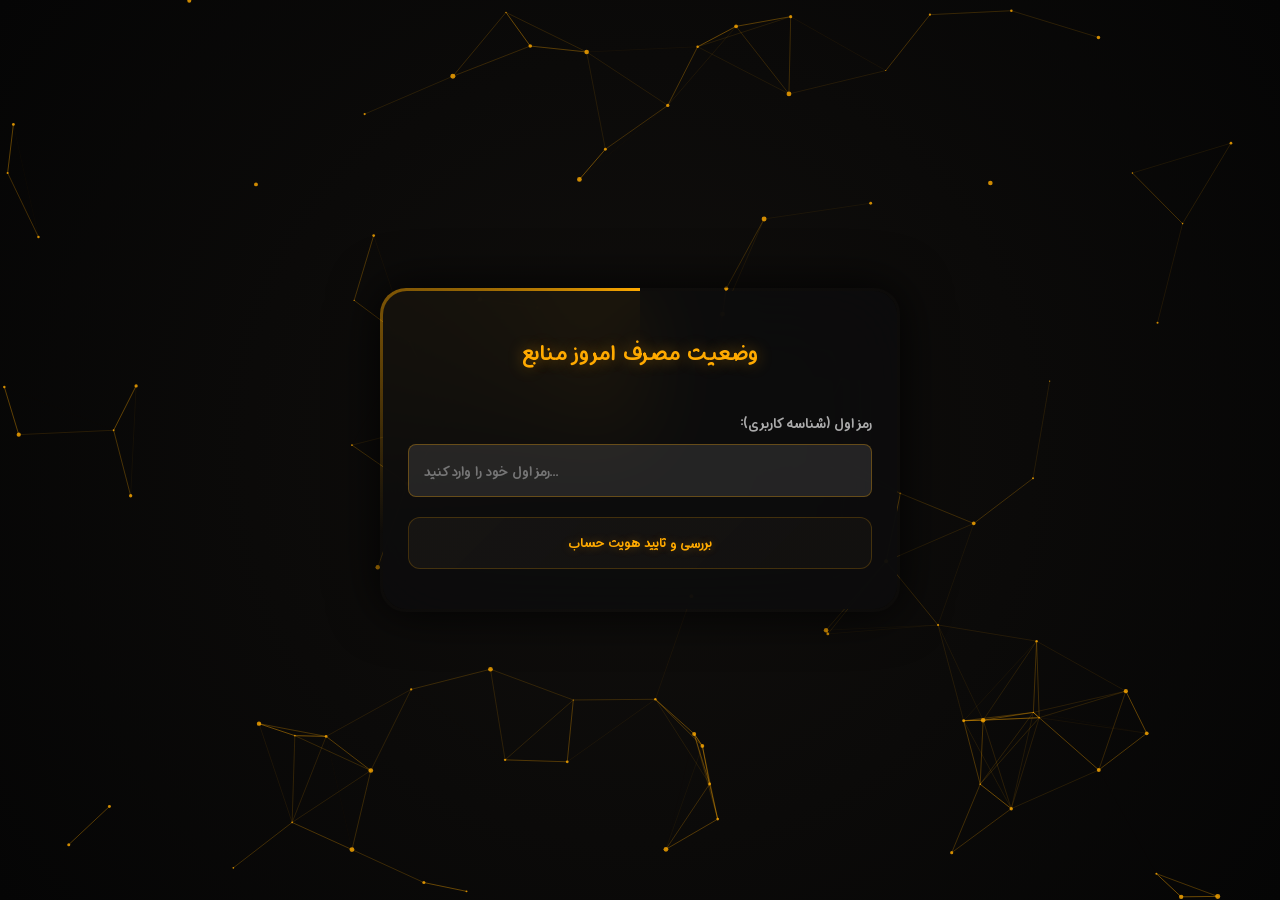
<file: index.html>
<!DOCTYPE html>
<html lang="fa" dir="rtl">
<head>
    <meta charset="UTF-8">
    <meta name="viewport" content="width=device-width, initial-scale=1.0">
    <title>Control Panel</title>
    <link rel="stylesheet" href="file/css/plassmafont.css">
    <link rel="stylesheet" href="file/css/textfont.css">
    <link rel="stylesheet" href="file/css/style.css">
    <style>
        .login-container { display: flex; flex-direction: column; gap: 15px; margin-top: 20px; }
        .input-field {
            background: rgba(255, 255, 255, 0.1); border: 1px solid rgba(255, 170, 0, 0.3);
            color: #fff; padding: 12px 15px; border-radius: 8px; font-family: inherit;
            font-size: 14px; outline: none; transition: 0.3s; text-align: left; direction: ltr; width: 100%; box-sizing: border-box;
        }
        .input-field:focus { border-color: rgba(255, 170, 0, 0.8); background: rgba(255, 255, 255, 0.15); }
        .login-btn {
            background: linear-gradient(45deg, #ffaa00, #ff7700); color: #111; border: none;
            padding: 12px; border-radius: 8px; font-weight: bold; font-family: inherit; cursor: pointer; transition: 0.3s;
        }
        .login-btn:hover { transform: scale(1.02); box-shadow: 0 0 15px rgba(255, 170, 0, 0.4); }
        .btn-outline { background: transparent; border: 1px solid rgba(255, 170, 0, 0.5); color: #ffaa00; }
        .btn-outline:hover { background: rgba(255, 170, 0, 0.1); }
        .panel-actions { display: flex; gap: 10px; margin-top: 20px; border-top: 1px solid rgba(255,255,255,0.1); padding-top: 20px; }
        .panel-actions button { flex: 1; }
        .quick-admin-box { margin-top: 15px; border: 1px dashed rgba(255, 170, 0, 0.4); padding: 15px; border-radius: 8px; background: rgba(0, 0, 0, 0.2); display: none; }
		.social-container { display: flex; justify-content: center; gap: 30px; border-top: 1px solid rgba(255,255,255,0.05); padding-top: 25px; margin-top: 20px; }
		.social-icon { color: #8b949e; fill: currentColor; width: 28px; height: 28px; transition: all 0.3s ease; animation: pulseGlow 3s infinite alternate; }
		.social-container a:nth-child(2) .social-icon { animation-delay: 1.5s; }
		@keyframes pulseGlow { 0% { color: #8b949e; filter: drop-shadow(0 0 0 rgba(255, 170, 0, 0)); transform: scale(1); } 100% { color: #ffaa00; filter: drop-shadow(0 0 12px rgba(255, 170, 0, 0.7)); transform: scale(1.1); } }
		.social-icon:hover { color: #fff; filter: drop-shadow(0 0 15px #f0883e); transform: scale(1.2) !important; animation-play-state: paused; }
        .links-container { display: none; margin-top: 15px; }
	</style>
</head>
<body class="ts">

<canvas id="particle-canvas"></canvas>

<div class="panel-wrapper">
    <div class="panel-card">
        <h2>وضعیت مصرف امروز منابع</h2>
        
        <div id="login-section" class="login-container">
            <div id="step-1">
				<div style="margin-bottom: 20px;">
					<label style="display: block; text-align: right; margin-bottom: 8px; color: #aaa; font-size: 14px;">رمز اول (شناسه کاربری):</label>
					<input type="password" id="pass1" class="input-field" placeholder="رمز اول خود را وارد کنید...">
				</div>
				
				<div class="login-container">
					<button id="btn-verify-account" class="link-btn" style="width: 100%; justify-content: center; margin: 0; border: 1px solid rgba(255, 170, 0, 0.2);" onclick="verifyUserIdentity()">
						<div class="link-info" style="text-align: center; margin: 0;">
							<span class="link-title" style="color: #ffaa00; text-shadow: 0 0 10px rgba(255,170,0,0.3);">بررسی و تایید هویت حساب</span>
						</div>
					</button>

					<div id="access-buttons-container" style="display: none; grid-template-columns: 1fr 1fr; gap: 12px; width: 100%;">
						<button class="link-btn" style="margin: 0; justify-content: center; border: 1px solid rgba(255, 170, 0, 0.2);" onclick="goToStep2('sub')">
							<div class="link-info" style="text-align: center; margin: 0;">
								<span class="link-title" style="color: #ffaa00; text-shadow: 0 0 10px rgba(255,170,0,0.2);">داشبورد مصرف</span>
							</div>
						</button>
						<button class="link-btn" style="margin: 0; justify-content: center; border: 1px solid rgba(255, 170, 0, 0.2);" onclick="goToStep2('admin')">
							<div class="link-info" style="text-align: center; margin: 0;">
								<span class="link-title" style="color: #ffaa00; text-shadow: 0 0 10px rgba(255,170,0,0.2);">پنل مدیریت</span>
							</div>
						</button>
					</div>
				</div>
			</div>

            <div id="step-admin" style="display: none;">
                <p style="font-size: 13px; color: #ccc; margin-bottom: 10px;">لطفا رمز دوم ادمین را وارد کنید:</p>
                <input type="text" id="admin_pass2" class="input-field" placeholder="رمز دوم ادمین" style="margin-bottom: 15px;">
                <div style="display: flex; gap: 10px;">
                    <button class="login-btn" onclick="submitLogin('admin')" style="flex: 1;">ورود به ادمین</button>
                    <button class="login-btn btn-outline" onclick="backToStep1()" style="flex: 1;">بازگشت</button>
                </div>
            </div>

            <div id="step-sub" style="display: none;">
                <p style="font-size: 13px; color: #ccc; margin-bottom: 10px;">لطفا رمز دوم اشتراک (داشبورد) را وارد کنید:</p>
                <input type="text" id="sub_pass2" class="input-field" placeholder="رمز دوم اشتراک" style="margin-bottom: 15px;">
                <div style="display: flex; gap: 10px;">
                    <button class="login-btn" onclick="submitLogin('sub')" style="flex: 1;">ورود به داشبورد</button>
                    <button class="login-btn btn-outline" onclick="backToStep1()" style="flex: 1;">بازگشت</button>
                </div>
            </div>
        </div>

        <div id="main-content" style="display: none;">
            <div id="loading" class="loading">در حال بارگذاری اطلاعات میزان مصرف...</div>
            
            <div id="dashboard" style="display: none;">
				<div class="gauges-container">
					<div class="gauge-wrapper">
						<div class="gauge-title">حجم سایت و برنامه</div>
						<div class="gauge-chart-svg">
							<svg viewBox="0 0 160 160">
								<circle class="circle-bg" cx="80" cy="80" r="70"></circle>
								<circle id="req-circle" class="circle-progress stroke-req" cx="80" cy="80" r="70"></circle>
							</svg>
							<div id="req-val" class="gauge-value">0.00 GB</div>
						</div>
						<div class="gauge-max">سقف مصرف روزانه: ۶.۰۰ GB</div>
					</div>

					<div class="gauge-wrapper">
						<div class="gauge-title">حجم بک سایت و برنامه</div>
						<div class="gauge-chart-svg">
							<svg viewBox="0 0 160 160">
								<circle class="circle-bg" cx="80" cy="80" r="70"></circle>
								<circle id="event-circle" class="circle-progress stroke-event" cx="80" cy="80" r="70"></circle>
							</svg>
							<div id="event-val" class="gauge-value">0.00 GB</div>
						</div>
						<div class="gauge-max">سقف مصرف روزانه: ۱۲.۰۰ GB</div>
					</div>
				</div>

				<div id="verify-subs-wrapper" style="margin-top: 15px; text-align: center;">
					<button id="btn-verify-subs" class="link-btn" style="width: 100%; justify-content: center; margin-top: 10px; border: 1px solid rgba(255, 170, 0, 0.2);" onclick="verifyAndLoadSubs()">
						<div class="link-info" style="text-align: center; margin: 0;">
							<span class="link-title" style="color: #ffaa00; text-shadow: 0 0 10px rgba(255,170,0,0.3);">بررسی و دریافت اشتراک‌ها</span>
						</div>
					</button>
				</div>

				<div id="links-area" class="links-container" style="display: none; margin-top: 20px;">
					<div class="link-btn" onclick="copyDynamicLink('v2ray')">
						<span class="btn-tag">V2ray</span>
						<span class="btn-text">کانکشن V2ray</span>
					</div>
					<div class="link-btn" onclick="copyDynamicLink('singbox')">
						<span class="btn-tag">SingBox</span>
						<span class="btn-text">کانکشن SingBox</span>
					</div>
					<div class="link-btn" onclick="copyDynamicLink('all')">
						<span class="btn-tag">کپی همه کانکشن‌ها (Sub)</span>
						<span class="btn-text">ALL</span>
					</div>
				</div>

				<div class="panel-actions">
					<button class="login-btn btn-outline" onclick="jumpToAdminQuick()">ادمین پنل</button>
					<button class="login-btn btn-outline" style="color: #ff5555; border-color: rgba(255,85,85,0.5);" onclick="logout()">خروج و تغییر سرور</button>
				</div>

				<div id="quick-admin-box" class="quick-admin-box">
					<p style="font-size: 13px; color: #ccc; margin-bottom: 10px;">رمز دوم ادمین در حافظه یافت نشد. لطفا آن را وارد کنید:</p>
					<input type="text" id="quick_admin_pass2" class="input-field" placeholder="رمز دوم ادمین" style="margin-bottom: 10px;">
					<button class="login-btn" style="width: 100%;" onclick="saveAndGoToAdmin()">ثبت و انتقال به ادمین</button>
				</div>

				<div class="social-container">
					<a href="https://t.me/shakarcity" target="_blank">
						<svg class="social-icon" viewBox="0 0 24 24"><path d="M12 2C6.48 2 2 6.48 2 12s4.48 10 10 10 10-4.48 10-10S17.52 2 12 2zm4.64 6.8c-.15 1.58-.8 5.42-1.13 7.19-.14.75-.42 1-.68 1.03-.58.05-1.02-.38-1.58-.75-.88-.58-1.38-.94-2.23-1.5-.99-.65-.35-1.01.22-1.59.15-.15 2.71-2.48 2.76-2.69.01-.03.01-.14-.05-.2-.06-.06-.15-.04-.21-.03-.09.02-1.49.95-4.22 2.79-.4.27-.76.4-1.08.39-.36-.01-1.04-.2-1.55-.37-.63-.2-1.12-.31-1.08-.66.02-.18.27-.36.74-.55 2.92-1.27 4.86-2.11 5.83-2.5 2.78-1.1 3.35-1.3 3.73-1.31.08 0 .27.02.39.12.1.08.13.19.14.27z" fill="currentColor"/></svg>
					</a>
					<a href="https://discord.gg/3crfD8S99V" target="_blank">
						<svg class="social-icon" viewBox="0 0 24 24"><path d="M20.317 4.37a19.791 19.791 0 0 0-4.885-1.515.074.074 0 0 0-.079.037c-.21.375-.444.864-.608 1.25a18.27 18.27 0 0 0-5.487 0 12.64 12.64 0 0 0-.617-1.25.077.077 0 0 0-.079-.037A19.736 19.736 0 0 0 3.677 4.37a.07.07 0 0 0-.032.027C.533 9.046-.32 13.579.099 18.057a.082.082 0 0 0 .031.057 19.9 19.9 0 0 0 5.993 3.03.078.078 0 0 0 .084-.028 14.09 14.09 0 0 0 1.226-1.972.074.074 0 0 0-.041-.106 13.107 13.107 0 0 1-1.872-.892.077.077 0 0 1-.008-.128 10.2 10.2 0 0 0 .372-.292.074.074 0 0 1 .077-.01c3.928 1.793 8.18 1.793 12.062 0a.074.074 0 0 1 .078.01c.12.098.246.198.373.292a.077.077 0 0 1-.006.127 12.299 12.299 0 0 1-1.873.892.074.074 0 0 0-.041.107c.36.698.772 1.362 1.225 1.972a.077.077 0 0 0 .084.028 19.839 19.839 0 0 0 6.002-3.03.077.077 0 0 0 .032-.054c.5-5.094-.838-9.62-3.939-14.327a.066.066 0 0 0-.032-.027zM8.08 15.332c-1.135 0-2.072-1.041-2.072-2.316 0-1.275.918-2.316 2.072-2.316 1.164 0 2.09 1.05 2.072 2.316 0 1.275-.918 2.316-2.072 2.316zm7.84 0c-1.135 0-2.072-1.041-2.072-2.316 0-1.275.918-2.316 2.072-2.316 1.164 0 2.09 1.05 2.072 2.316 0 1.275-.918 2.316-2.072 2.316z" fill="currentColor"/></svg>
					</a>
				</div>
			</div>
        </div>
        
        <div id="toast" class="toast">لینک با موفقیت کپی شد</div>
    </div>
</div>

<script>
// ==========================================
// انیمیشن ذرات و خطوط نئونی پس‌زمینه (Canvas)
// ==========================================
const canvas = document.getElementById('particle-canvas');
const ctx = canvas.getContext('2d');
let particlesArray = [];
function setCanvasSize() { canvas.width = window.innerWidth; canvas.height = window.innerHeight; }
setCanvasSize(); window.addEventListener('resize', setCanvasSize);
class Particle {
    constructor() { this.x = Math.random() * canvas.width; this.y = Math.random() * canvas.height; this.size = Math.random() * 2 + 0.5; this.speedX = (Math.random() * 1) - 0.5; this.speedY = (Math.random() * 1) - 0.5; }
    update() { this.x += this.speedX; this.y += this.speedY; if (this.x < 0 || this.x > canvas.width) this.speedX *= -1; if (this.y < 0 || this.y > canvas.height) this.speedY *= -1; }
    draw() { ctx.fillStyle = 'rgba(255, 170, 0, 0.8)'; ctx.beginPath(); ctx.arc(this.x, this.y, this.size, 0, Math.PI * 2); ctx.fill(); }
}
function initParticles() { particlesArray = []; const num = Math.min(Math.max(Math.floor((canvas.width * canvas.height) / 12000), 40), 120); for (let i = 0; i < num; i++) particlesArray.push(new Particle()); }
initParticles();
function animateParticles() {
    ctx.clearRect(0, 0, canvas.width, canvas.height);
    for (let i = 0; i < particlesArray.length; i++) { particlesArray[i].update(); particlesArray[i].draw(); }
    let maxDist = 120;
    for (let a = 0; a < particlesArray.length; a++) {
        for (let b = a; b < particlesArray.length; b++) {
            let dx = particlesArray[a].x - particlesArray[b].x; let dy = particlesArray[a].y - particlesArray[b].y; let dist = Math.sqrt(dx * dx + dy * dy);
            if (dist < maxDist) { let op = 1 - (dist / maxDist); ctx.strokeStyle = `rgba(255, 170, 0, ${op * 0.6})`; ctx.lineWidth = 1; ctx.beginPath(); ctx.moveTo(particlesArray[a].x, particlesArray[a].y); ctx.lineTo(particlesArray[b].x, particlesArray[b].y); ctx.stroke(); }
        }
    }
    requestAnimationFrame(animateParticles);
}
animateParticles(); window.addEventListener('resize', () => initParticles());

// ==========================================
// پیکربندی و متغیرهای اصلی سیستم امنیتی و اتصال
// ==========================================
const SECRET_PASSWORD = "MySuperSecretKey123!"; 
const CENTRAL_LINKS_URL = "https://babashakare.github.io/site/code.txt"; 

let DYNAMIC_WORKER_URL = ""; 
let USER_LINKS = { v2ray: "", singbox: "", all: "" };

window.onload = function() {
    const cachedPass1 = localStorage.getItem('worker_pass1');
    const cachedSubPass2 = localStorage.getItem('worker_sub_pass2');
    
    const linksArea = document.getElementById('links-area');
    if (linksArea) linksArea.style.display = 'none';
    
    if (cachedPass1 && cachedSubPass2) {
        const cleanPass1 = cachedPass1.toLowerCase().replace(/[^a-z0-9-]/g, '');
        DYNAMIC_WORKER_URL = `https://${cachedSubPass2}.${cleanPass1}.workers.dev/`;
        document.getElementById('login-section').style.display = 'none';
        document.getElementById('main-content').style.display = 'block';
        startDashboardProcess();
    }
};

// ----------------------------------------------------
// [مرحله اول]: بررسی زنده و تایید هویت شناسه در گیت‌هاب
// ----------------------------------------------------
async function verifyUserIdentity() {
    const pass1Input = document.getElementById('pass1').value.trim();
    if (!pass1Input) { alert("لطفا ابتدا رمز اول را وارد کنید!"); return; }

    const btnVerify = document.getElementById('btn-verify-account');
    const titleSpan = btnVerify.querySelector('.link-title');
    
    titleSpan.innerHTML = "در حال بررسی و تایید حساب...";
    btnVerify.style.opacity = "0.6";
    btnVerify.style.pointerEvents = "none";

    try {
        const response = await fetch(CENTRAL_LINKS_URL + '?t=' + new Date().getTime());
        if (!response.ok) throw new Error("عدم دسترسی به سرور مرکزی");

        const fileContent = await response.text();
        const chunks = fileContent.split('/');
        let userFound = false;

        for (let chunk of chunks) {
            const cleanChunk = chunk.trim();
            if (!cleanChunk) continue;

            try {
                const hexString = binaryToString(cleanChunk);
                const encryptedArray = hexToBytes(hexString);
                
                const key = await getCryptoKey(SECRET_PASSWORD);
                const iv = new Uint8Array([1, 2, 3, 4, 5, 6, 7, 8, 9, 10, 11, 12]);

                const decryptedBuffer = await window.crypto.subtle.decrypt({ name: "AES-GCM", iv: iv }, key, encryptedArray);
                const dec = new TextDecoder();
                const rawText = dec.decode(decryptedBuffer);

                const parts = rawText.split('|');
                
                if (parts[0].trim().toLowerCase() === pass1Input.toLowerCase()) {
                    userFound = true;
                    localStorage.setItem('worker_pass1', pass1Input);
                    break;
                }
            } catch (e) { }
        }

        if (userFound) {
            btnVerify.style.display = 'none';
            const accessContainer = document.getElementById('access-buttons-container');
            if (accessContainer) {
                accessContainer.style.opacity = '0';
                accessContainer.style.display = 'grid';
                setTimeout(() => {
                    accessContainer.style.transition = 'opacity 0.4s ease';
                    accessContainer.style.opacity = '1';
                }, 50);
            }
        } else {
            alert("کاربری با این مشخصات یافت نشد! لطفاً رمز اول را بررسی کنید.");
            titleSpan.innerHTML = "بررسی و تایید هویت حساب";
            btnVerify.style.opacity = "1";
            btnVerify.style.pointerEvents = "auto";
        }

    } catch (err) {
        console.error(err);
        alert("خطا در ارتباط با دیتابیس مرکزی!");
        titleSpan.innerHTML = "بررسی و تایید هویت حساب";
        btnVerify.style.opacity = "1";
        btnVerify.style.pointerEvents = "auto";
    }
}

// هدایت به مرحله دوم فرم ورود
function goToStep2(role) {
    document.getElementById('step-1').style.display = 'none';
    if (role === 'admin') {
        const cachedAdminPass = localStorage.getItem('worker_admin_pass2');
        if (cachedAdminPass) document.getElementById('admin_pass2').value = cachedAdminPass;
        document.getElementById('step-admin').style.display = 'block';
    } else {
        const cachedSubPass = localStorage.getItem('worker_sub_pass2');
        if (cachedSubPass) document.getElementById('sub_pass2').value = cachedSubPass;
        document.getElementById('step-sub').style.display = 'block';
    }
}

function backToStep1() {
    document.getElementById('step-admin').style.display = 'none';
    document.getElementById('step-sub').style.display = 'none';
    document.getElementById('step-1').style.display = 'block';
}

function submitLogin(role) {
    const pass1 = localStorage.getItem('worker_pass1');
    const cleanPass1 = pass1.toLowerCase().replace(/[^a-z0-9-]/g, '');

    if (role === 'admin') {
        const adminPass2 = document.getElementById('admin_pass2').value.trim();
        if (!adminPass2) { alert("لطفا رمز دوم ادمین را وارد کنید!"); return; }
        localStorage.setItem('worker_admin_pass2', adminPass2);
        window.location.href = `https://${adminPass2}.${cleanPass1}.workers.dev/admin`;
    } else {
        const subPass2 = document.getElementById('sub_pass2').value.trim();
        if (!subPass2) { alert("لطفا رمز دوم داشبورد را وارد کنید!"); return; }
        localStorage.setItem('worker_sub_pass2', subPass2);
        location.reload();
    }
}

// ----------------------------------------------------
// [بخش داشبورد مصرف]: فرآیند دریافت دیتای زنده کلودفلر
// ----------------------------------------------------
async function startDashboardProcess() {
    const linksArea = document.getElementById('links-area');
    if (linksArea) linksArea.style.display = 'none';
    
    const verifyWrapper = document.getElementById('verify-subs-wrapper');
    if (verifyWrapper) verifyWrapper.style.display = 'block';

    getAndDecryptData();   
}

// ----------------------------------------------------
// [منطق تایید اشتراک]: بررسی حساب و لود دکمه‌ها
// ----------------------------------------------------
async function verifyAndLoadSubs() {
    const btnVerify = document.getElementById('btn-verify-subs');
    if (btnVerify) {
        const titleSpan = btnVerify.querySelector('.link-title');
        if (titleSpan) titleSpan.innerHTML = "در حال لود کانکشن‌های اختصاصی...";
        btnVerify.style.opacity = "0.6";
        btnVerify.style.pointerEvents = "none";
    }

    try {
        const currentPass1 = localStorage.getItem('worker_pass1');
        if (!currentPass1) return;

        const response = await fetch(CENTRAL_LINKS_URL + '?t=' + new Date().getTime());
        if (!response.ok) throw new Error("خطا در ارتباط با سرور لینک‌ها");

        const fileContent = await response.text();
        const chunks = fileContent.split('/');
        let userFound = false;

        for (let chunk of chunks) {
            const cleanChunk = chunk.trim();
            if (!cleanChunk) continue;

            try {
                const hexString = binaryToString(cleanChunk);
                const encryptedArray = hexToBytes(hexString);
                const key = await getCryptoKey(SECRET_PASSWORD);
                const iv = new Uint8Array([1, 2, 3, 4, 5, 6, 7, 8, 9, 10, 11, 12]);
                const decryptedBuffer = await window.crypto.subtle.decrypt({ name: "AES-GCM", iv: iv }, key, encryptedArray);
                const dec = new TextDecoder();
                const parts = dec.decode(decryptedBuffer).split('|');

                if (parts[0].trim().toLowerCase() === currentPass1.trim().toLowerCase()) {
                    USER_LINKS.v2ray = parts[1] || "";
                    USER_LINKS.singbox = parts[2] || "";
                    USER_LINKS.all = parts[3] || "";
                    userFound = true;
                    break;
                }
            } catch (e) { }
        }

        if (userFound) {
            const verifyWrapper = document.getElementById('verify-subs-wrapper');
            if (verifyWrapper) verifyWrapper.style.display = 'none';

            const linksArea = document.getElementById('links-area');
            if (linksArea) {
                linksArea.style.opacity = '0';
                linksArea.style.display = 'grid'; 
                setTimeout(() => {
                    linksArea.style.transition = 'opacity 0.5s ease';
                    linksArea.style.opacity = '1';
                }, 50);
            }
        } else {
            alert("پروفایل اشتراک شما در سیستم یافت نشد.");
            if (btnVerify) {
                const titleSpan = btnVerify.querySelector('.link-title');
                if (titleSpan) titleSpan.innerHTML = "بررسی و دریافت اشتراک‌ها";
                btnVerify.style.opacity = "1";
                btnVerify.style.pointerEvents = "auto";
            }
        }
    } catch (err) {
        alert("خطا در بارگذاری اطلاعات گیت‌هاب!");
        if (btnVerify) {
            const titleSpan = btnVerify.querySelector('.link-title');
            if (titleSpan) titleSpan.innerHTML = "بررسی و دریافت اشتراک‌ها";
            btnVerify.style.opacity = "1";
            btnVerify.style.pointerEvents = "auto";
        }
    }
}

// ----------------------------------------------------
// توابع ارتباط با ورکر کلودفلر و محاسبه چرخش واقعی نیم‌دایره
// ----------------------------------------------------
async function getAndDecryptData() {
    try {
        const response = await fetch(DYNAMIC_WORKER_URL, {
            method: 'GET',
            mode: 'cors',
            headers: { 'Accept': 'text/plain' }
        });
        const rawResponseText = await response.text();
        if (!response.ok) throw new Error(rawResponseText || `خطای سرور با کد ${response.status}`);
        if (rawResponseText.startsWith("API-Error:") || rawResponseText.startsWith("Worker-Error:")) throw new Error(rawResponseText);

        const hexString = binaryToString(rawResponseText.trim());
        const encryptedArray = hexToBytes(hexString);
        const key = await getCryptoKey(SECRET_PASSWORD);
        const iv = new Uint8Array([1, 2, 3, 4, 5, 6, 7, 8, 9, 10, 11, 12]);

        const decryptedBuffer = await window.crypto.subtle.decrypt({ name: "AES-GCM", iv: iv }, key, encryptedArray);
        const dec = new TextDecoder();
        const [requests, events] = dec.decode(decryptedBuffer).split('|');

        const reqCount = parseInt(requests) || 0;
        const eventCount = parseInt(events) || 0;
        
        const reqGB = (reqCount / 100000) * 6;
        const eventGB = (eventCount / 200000) * 12;

        document.getElementById('loading').style.display = 'none';
        document.getElementById('dashboard').style.display = 'block';
        
        document.getElementById('req-val').innerText = reqGB.toFixed(2) + " GB";
        document.getElementById('event-val').innerText = eventGB.toFixed(2) + " GB";
        
        // محاسبه میزان درصد مصرفی (بین 0 تا 1)
        const reqPercentage = Math.min(reqGB / 6, 1); 
        const eventPercentage = Math.min(eventGB / 12, 1);

        // فرمول اصلاح شده دوران مستقیم روی نیم‌دایره:
        // مقدار اولیه نیم‌دایره 220 است. برای پر شدن راست‌گرد، مقدار مصرف را از 220 کم می‌کنیم.
        document.getElementById('req-circle').style.strokeDashoffset = 220 - (reqPercentage * 220);
        document.getElementById('event-circle').style.strokeDashoffset = 220 - (eventPercentage * 220);

    } catch (error) {
        document.getElementById('loading').innerHTML = `
            <span style="color:#f85149; font-weight:bold;">خطا در ارتباط با سرور کلودفلر!</span><br>
            <small style="color:#aaa; display:block; margin-top:5px; direction:ltr;">${error.message}</small>
            <br><button class="login-btn" onclick="logout()">اصلاح اطلاعات / خروج</button>
        `;
    }
}

// کپی لینک کانکشن
function copyDynamicLink(type) {
    const link = USER_LINKS[type];
    if (!link) { alert("لینک اشتراکی تعریف نشده است. ابتدا روی بررسی و دریافت اشتراک‌ها بزنید!"); return; }
    navigator.clipboard.writeText(link).then(() => {
        const toast = document.getElementById('toast');
        if (toast) {
            toast.classList.add('show');
            setTimeout(() => toast.classList.remove('show'), 2000);
        } else {
            alert("لینک کپی شد!");
        }
    });
}

function jumpToAdminQuick() {
    const cachedAdminPass = localStorage.getItem('worker_admin_pass2');
    if (cachedAdminPass) {
        const pass1 = localStorage.getItem('worker_pass1');
        const cleanPass1 = pass1.toLowerCase().replace(/[^a-z0-9-]/g, '');
        window.location.href = `https://${cachedAdminPass}.${cleanPass1}.workers.dev/admin`;
    } else {
        const adminBox = document.getElementById('quick-admin-box');
        if (adminBox) adminBox.classList.toggle('show');
    }
}

function saveAndGoToAdmin() {
    const adminPass2 = document.getElementById('quick_admin_pass2').value.trim();
    if (!adminPass2) { alert("لطفا رمز دوم ادمین را وارد کنید!"); return; }
    const pass1 = localStorage.getItem('worker_pass1');
    const cleanPass1 = pass1.toLowerCase().replace(/[^a-z0-9-]/g, '');
    localStorage.setItem('worker_admin_pass2', adminPass2);
    window.location.href = `https://${adminPass2}.${cleanPass1}.workers.dev/admin`;
}

function logout() { localStorage.clear(); location.reload(); }

function binaryToString(binary) {
    let str = '';
    const cleanBinary = binary.replace(/\s+/g, '');
    for (let i = 0; i < cleanBinary.length; i += 8) {
        str += String.fromCharCode(parseInt(cleanBinary.substr(i, 8), 2));
    }
    return str;
}

function hexToBytes(hex) {
    let bytes = new Uint8Array(hex.length / 2);
    for (let i = 0; i < hex.length; i += 2) {
        bytes[i / 2] = parseInt(hex.substr(i, 2), 16);
    }
    return bytes;
}

async function getCryptoKey(password) {
    const enc = new TextEncoder();
    const keyMaterial = await window.crypto.subtle.importKey("raw", enc.encode(password), { name: "PBKDF2" }, false, ["deriveBits", "deriveKey"]);
    return window.crypto.subtle.deriveKey(
        { name: "PBKDF2", salt: enc.encode("some_salt"), iterations: 100000, hash: "SHA-256" },
        keyMaterial, { name: "AES-GCM", length: 256 }, false, ["decrypt"]
    );
}
</script>
</body>
</html>
</file>
<file: file/css/plassmafont.css>
/* ─── فونت‌های فارسی ─── */
@font-face {
    font-family: 'iran';
    src: url('../font/iran2/iran.woff2') format('woff2');
    font-weight: 400;
    font-style: normal;
    font-display: swap;
}

/* ─── فونت‌های Minecraft ─── */
@font-face {
    font-family: 'Minecraft';
    src: url('../font/mine/Minecraft.woff2') format('woff2');
    font-weight: 400;
    font-style: normal;
    font-display: swap;
}

@font-face {
    font-family: 'Abaner';
    src: url('../font/mine/Abaner.woff2') format('woff2');
    font-weight: 400;
    font-style: normal;
    font-display: swap;
}

@font-face {
    font-family: 'Bbaner';
    src: url('../font/mine/Bbaner.woff2') format('woff2');
    font-weight: 400;
    font-style: normal;
    font-display: swap;
}

@font-face {
    font-family: 'Dbaner';
    src: url('../font/mine/Dbaner.woff2') format('woff2');
    font-weight: 400;
    font-style: normal;
    font-display: swap;
}

/* ─── فونت‌های Shab ─── */
@font-face {
    font-family: 'S';
    src: url('../font/shab3/S.woff2') format('woff2');
    font-weight: 400;
    font-style: normal;
    font-display: swap;
}

@font-face {
    font-family: 'S1';
    src: url('../font/shab3/S1.woff2') format('woff2');
    font-weight: 400;
    font-style: normal;
    font-display: swap;
}

@font-face {
    font-family: 'S2';
    src: url('../font/shab3/S2.woff2') format('woff2');
    font-weight: 400;
    font-style: normal;
    font-display: swap;
}

/* ─── فونت Team ─── */
@font-face {
    font-family: 'shek';
    src: url('../font/team/1.woff2') format('woff2');
    font-weight: 400;
    font-style: normal;
    font-display: swap;
}

/* ─── فونت Mikhak ─── */
@font-face {
    font-family: 'Mt';
    src: url('../font/mikh/Mikhak-Thin.woff2') format('woff2');
    font-weight: 100;
    font-style: normal;
    font-display: swap;
}

@font-face {
    font-family: 'Ml';
    src: url('../font/mikh/Mikhak-Light.woff2') format('woff2');
    font-weight: 300;
    font-style: normal;
    font-display: swap;
}

@font-face {
    font-family: 'Mm';
    src: url('../font/mikh/Mikhak-Medium.woff2') format('woff2');
    font-weight: 500;
    font-style: normal;
    font-display: swap;
}

@font-face {
    font-family: 'Mbb';
    src: url('../font/mikh/Mikhak-Bold.woff2') format('woff2');
    font-weight: 700;
    font-style: normal;
    font-display: swap;
}

@font-face {
    font-family: 'Mb';
    src: url('../font/mikh/Mikhak-Black.woff2') format('woff2');
    font-weight: 900;
    font-style: normal;
    font-display: swap;
}
</file>
<file: file/css/textfont.css>
/* ─── فونت متن ─── */
.ftet,
.ts,
.tsm2 {
    font-family: "Mbb";
}
.ts *{
    font-family: inherit;
}
/* ─── فونت عناوین سایز بزرگ ─── */
.tsm {
    direction: rtl;
    text-align: right;
    font-family: "Mbb";
}

/* ─── فونت متن ریز ─── */
.tss {
    direction: rtl;
    text-align: right;
    margin-top: 20px;
    font-family: "Ml";
    font-size: 15px;
}

/* ─── فونت عنوان صفحه ─── */
.tsm3 {
    direction: rtl;
    text-align: right;
    font-family: "Dbaner";
    font-size: 35px;
}

/* ─── تصویر ─── */
.imgs {
    display: block;
    margin: 0 auto;
    width: 60%;
    height: 60%;
    object-fit: cover;
}
.h25{
    font-size: 50px;
}
</file>
<file: file/css/style.css>
* { box-sizing: border-box; margin: 0; padding: 0; font-family: 'Segoe UI', Tahoma, Geneva, Verdana, sans-serif; }
        
        body { 
            background-color: #050505; /* پس‌زمینه کاملاً تاریک پایه */
            color: #e0e0e0; 
            display: flex; 
            justify-content: center; 
            align-items: center; 
            min-height: 100vh;
            padding: 20px;
            overflow-x: hidden;
            position: relative;
        }

        /* 1. پس‌زمینه دیجیتالی Canvas */
        #particle-canvas {
            position: fixed;
            top: 0;
            left: 0;
            width: 100vw;
            height: 100vh;
            z-index: -2;
            background: radial-gradient(circle at center, #110f0d 0%, #050505 100%);
        }

        /* قاب مستطیلی با گوشه‌های گرد و نوار طلایی چرخان */
        .panel-wrapper {
            position: relative;
            width: 100%;
            max-width: 520px;
            border-radius: 26px;
            padding: 3px; 
            overflow: hidden;
            box-shadow: 0 0 50px rgba(0, 0, 0, 0.9);
        }

        /* انیمیشن چرخش نوار طلایی */
        .panel-wrapper::before {
            content: '';
            position: absolute;
            top: -50%;
            left: -50%;
            width: 200%;
            height: 200%;
            background: conic-gradient(
                transparent, 
                transparent, 
                transparent 70%, 
                #ffaa00 100%
            );
            animation: rotateGlow 4s linear infinite;
            z-index: -1;
        }

        @keyframes rotateGlow {
            100% { transform: rotate(360deg); }
        }

        /* کارت اصلی با بک‌گراند دارک و بلور شدید */
        .panel-card {
            background: rgba(12, 12, 14, 0.92); 
            backdrop-filter: blur(40px); 
            -webkit-backdrop-filter: blur(40px);
            border-radius: 24px;
            padding: 40px 25px;
            width: 100%;
            text-align: center;
            position: relative;
            z-index: 1;
        }

        h2 {
            font-size: clamp(18px, 4vw, 22px);
            color: #ffaa00; 
            margin-bottom: 35px; 
            font-weight: 700;
            text-shadow: 0 0 15px rgba(255, 170, 0, 0.4); 
            letter-spacing: 0.5px;
        }

        .loading { color: #8b949e; font-style: italic; font-size: 14px; padding: 20px; }

        /* ریسپانسیو بودن گیج‌ها */
        .gauges-container {
            display: flex;
            justify-content: center;
            gap: 15px;
            margin-bottom: 40px;
            flex-wrap: wrap; 
        }

        .gauge-wrapper {
            flex: 1;
            min-width: 130px; 
            display: flex;
            flex-direction: column;
            align-items: center;
        }

        .gauge-title {
            font-size: clamp(10px, 3vw, 12px);
            color: #a0a0a0;
            margin-bottom: 14px;
            font-weight: 600;
            letter-spacing: .5px;
            white-space: nowrap;
        }

        .gauge-chart-svg {
            position: relative;
            width: 100%;
            max-width: 150px; 
            aspect-ratio: 16/9; 
            overflow: hidden;
        }

        .gauge-chart-svg svg {
			width: 100%;
			height: auto;
			position: absolute;
			left: 0;
			top: 0;
			transform: rotate(180deg); /* حالت پیش‌فرض و اولیه شما بدون آینه‌سازی */
		}

        .circle-bg {
            fill: none;
            stroke: #1c1a21;
            stroke-width: 10;
            stroke-linecap: round;
            stroke-dasharray: 220 440;
            stroke-dashoffset: 0;
        }

        .circle-progress {
            fill: none;
            stroke-width: 10;
            stroke-linecap: round;
            stroke-dasharray: 220 440;
            stroke-dashoffset: 220;
            transition: stroke-dashoffset 1.5s cubic-bezier(0.4,0,0.2,1);
        }

        .stroke-req { stroke: #f0883e; }
        .stroke-event { stroke: #ffaa00; }

        .gauge-value {
            position: absolute;
            bottom: 0;
            width: 100%;
            text-align: center;
            font-size: clamp(14px, 4vw, 17px);
            font-weight: 800;
            color: #fff;
            text-shadow: 0 2px 4px rgba(0,0,0,.6);
        }

        .gauge-max {
            font-size: clamp(10px, 2.5vw, 11px);
            color: #707075;
            margin-top: 10px;
            white-space: nowrap;
        }

        /* چینش دکمه‌های کپی */
        .links-container {
            display: grid;
            grid-template-columns: 1fr 1fr;
            gap: 12px;
            margin-bottom: 35px;
        }

        .link-btn {
            background: linear-gradient(135deg, rgba(30, 27, 24, 0.6) 0%, rgba(20, 18, 16, 0.8) 100%);
            border: 1px solid rgba(255, 170, 0, 0.1); 
            border-radius: 12px;
            padding: 12px 15px; 
            display: flex; 
            flex-direction: column; 
            justify-content: center; 
            align-items: center;
            gap: 8px;
            cursor: pointer; 
            transition: all 0.3s ease;
        }

        .links-container .link-btn:last-child {
            grid-column: 1 / -1; 
            justify-self: center;
            width: 70%; 
            flex-direction: row; 
            justify-content: space-between;
        }

        .link-btn:hover {
            border-color: rgba(240, 136, 62, 0.5);
            background: linear-gradient(135deg, rgba(40, 35, 30, 0.7) 0%, rgba(28, 24, 21, 0.9) 100%);
            transform: translateY(-2px);
            box-shadow: 0 5px 15px rgba(240, 136, 62, 0.1);
        }
        .link-btn:active { transform: translateY(0); }

        .btn-text { font-size: clamp(11px, 3vw, 13px); font-weight: 600; color: #e0e0e0; text-align: center; }
        .btn-tag { font-size: 10px; background: rgba(255, 170, 0, 0.15); color: #ffaa00; padding: 3px 8px; border-radius: 6px; font-weight: bold; }

        @media (max-width: 420px) {
            .links-container .link-btn:last-child { width: 100%; }
        }

        .toast {
            position: absolute; bottom: 15px; left: 50%; transform: translateX(-50%) translateY(10px);
            background: #f0883e; color: #000; font-weight: bold; font-size: 12px; padding: 6px 16px;
            border-radius: 8px; opacity: 0; transition: all 0.3s ease; pointer-events: none;
            box-shadow: 0 4px 12px rgba(240, 136, 62, 0.4); z-index: 10;
        }
        .toast.show { opacity: 1; transform: translateX(-50%) translateY(0); }

        /* انیمیشن درخشش آیکون‌های سوشال */
        .social-container {
            display: flex; justify-content: center; gap: 30px; border-top: 1px solid rgba(255,255,255,0.05); padding-top: 25px;
        }

        .social-icon {
            color: #8b949e; 
            fill: currentColor; 
            width: 28px; 
            height: 28px; 
            transition: all 0.3s ease;
            animation: pulseGlow 3s infinite alternate; 
        }

        .social-container a:nth-child(2) .social-icon {
            animation-delay: 1.5s;
        }

        @keyframes pulseGlow {
            0% {
                color: #8b949e;
                filter: drop-shadow(0 0 0 rgba(255, 170, 0, 0));
                transform: scale(1);
            }
            100% {
                color: #ffaa00;
                filter: drop-shadow(0 0 12px rgba(255, 170, 0, 0.7));
                transform: scale(1.1);
            }
        }

        .social-icon:hover {
            color: #fff; filter: drop-shadow(0 0 15px #f0883e); transform: scale(1.2) !important; animation-play-state: paused;
        }
</file>
